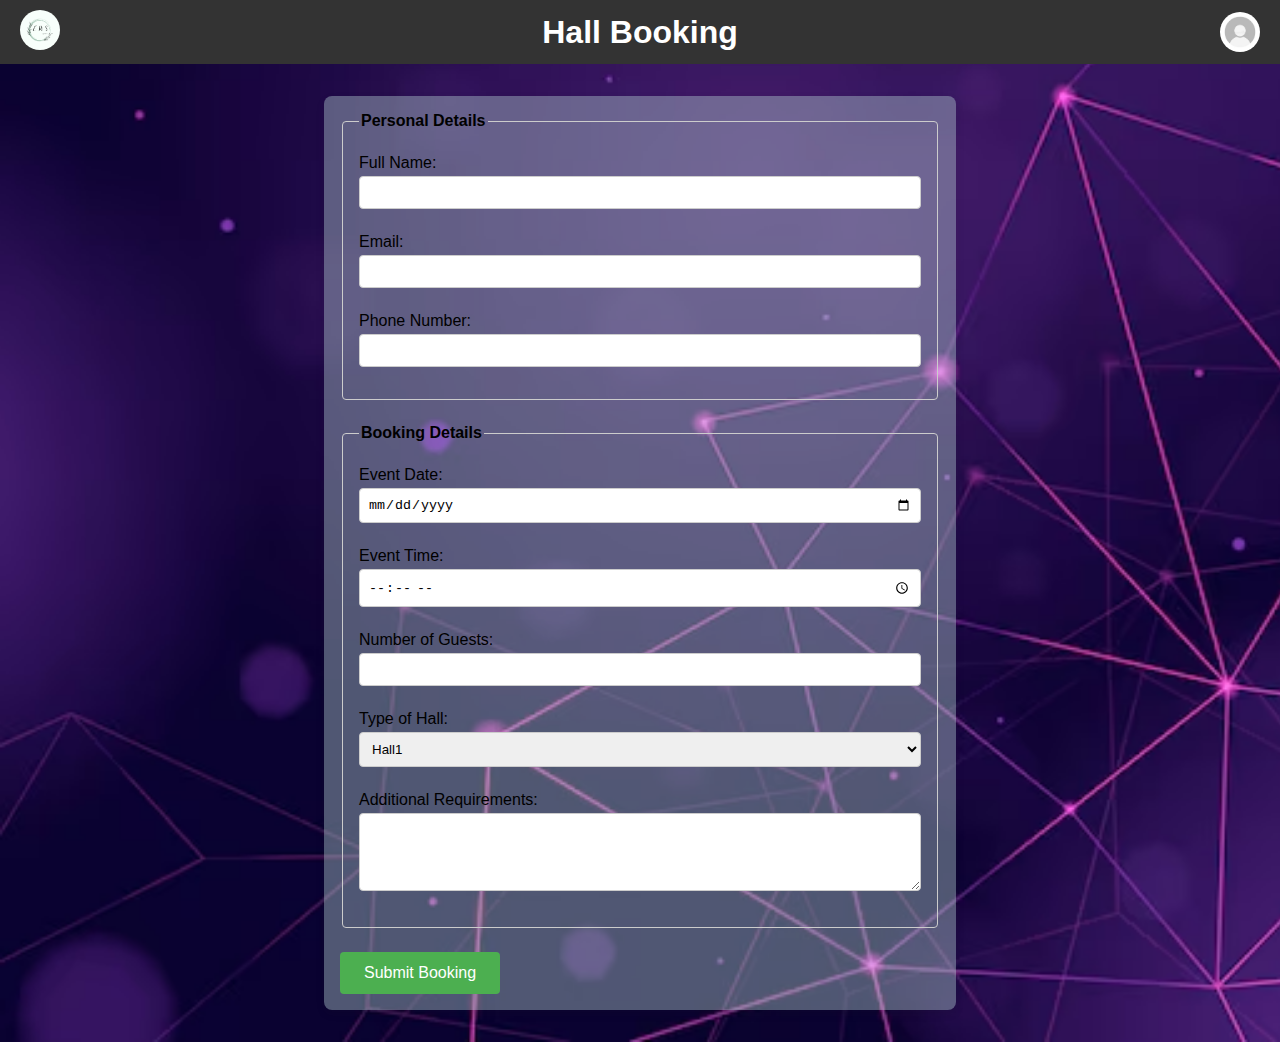
<file: Hallbook/index.html>
<!DOCTYPE html>
<html lang="en">
<head>
    <meta charset="UTF-8">
    <meta name="viewport" content="width=device-width, initial-scale=1.0">
    <title>Hall Booking</title>
    <link rel="stylesheet" href="style.css">
</head>
<body>
    <header>
        <a href="/Homepage/"  target="_blank"><img src="/img/logo.png" alt="logo" h></a>
        <h1>Hall Booking</h1>
        <img src="/img/image.png" alt="user-logo">
    </header>

    <main>
        <form action="/submit-booking" method="POST">
            <fieldset>
                <legend>Personal Details</legend>

                <label for="name">Full Name:</label>
                <input type="text" id="name" name="name" required>

                <label for="email">Email:</label>
                <input type="email" id="email" name="email" required>

                <label for="phone">Phone Number:</label>
                <input type="tel" id="phone" name="phone" required>
            </fieldset>

            <fieldset>
                <legend>Booking Details</legend>

                <label for="date">Event Date:</label>
                <input type="date" id="date" name="date" required>

                <label for="time">Event Time:</label>
                <input type="time" id="time" name="time" required>

                <label for="guests">Number of Guests:</label>
                <input type="number" id="guests" name="guests" min="1" required>

                <label for="hall-type">Type of Hall:</label>
                <select id="hall-type" name="hall-type" required>
                    <option value="Hall1"> Hall1</option>
                    <option value="Hall2">Hall2</option>
                    <option value="Hall3">Hall3</option>
                    <option value="Hall4">Hall4</option>
                </select>

                <label for="additional-requirements">Additional Requirements:</label>
                <textarea id="additional-requirements" name="additional-requirements" rows="4"></textarea>
            </fieldset>

            <button type="submit">Submit Booking</button>
        </form>
    </main>
</body>
</html>
</file>
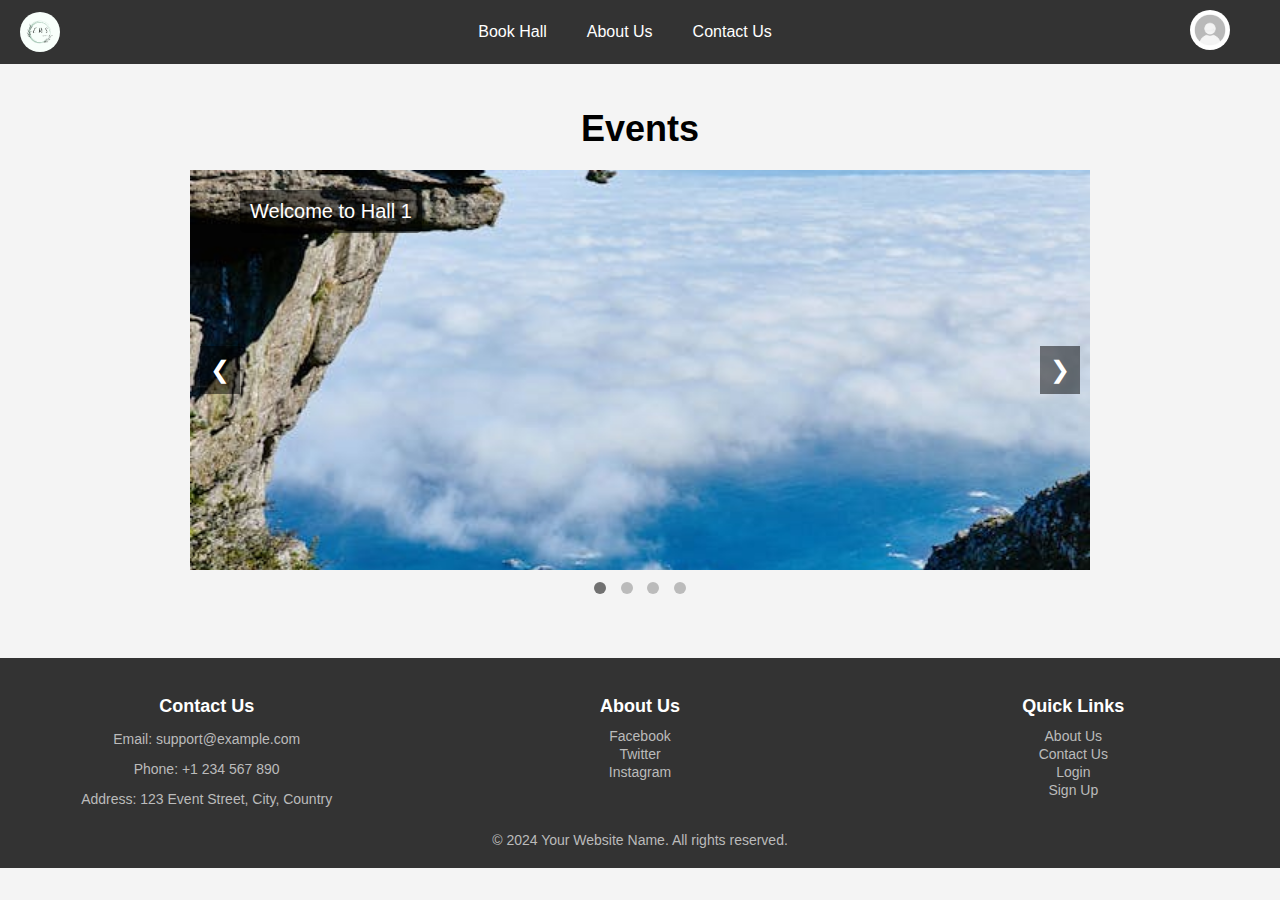
<file: Homepage/index.html>
<!DOCTYPE html>
<html lang="en">
<head>
    <meta charset="UTF-8">
    <meta name="viewport" content="width=device-width, initial-scale=1.0">
    <title>Document</title>
    <link rel="stylesheet" href="style.css">
</head>
<body>
    <header>
        <img src="/img/logo.png" alt="logo">
        <nav>
            <ul>
                <li><a href="/Hallbook/index.html">Book Hall</a></li>
                <li><a href="#about">About Us</a></li>
                <li><a href="#contact">Contact Us</a></li>
            </ul>
        </nav>
        <nav>
        <ul>
            <li class="dropdown-image">
                <img src="/img/image.png" alt="user-logo">
                <div class="dropdown-menu">
                    <a href="/Login/index.html">Login</a>
                    <a href="/Signup/index.html">SignUp</a>
                </div>
            </li>
        </ul>
        </nav>
    </header>
    <main>
        <h1>Events</h1>
        <div class="slider">
            <div class="slides">
                <div class="image-container">
                    <img src="/img/hall1.jpeg" alt="Hall 1">
                    <div class="text-overlay">Welcome to Hall 1</div>
                </div>
                <div class="image-container">
                    <img src="/img/hall2.jpg" alt="Hall 2">
                    <div class="text-overlay">Welcome to Hall 2</div>
                </div>
                <div class="image-container">
                    <img src="/img/hall3.jpg" alt="Hall 3">
                    <div class="text-overlay">Welcome to Hall 3</div>
                </div>
                <div class="image-container">
                    <img src="/img/hall4.jpg" alt="Hall 4">
                    <div class="text-overlay">Welcome to Hall 4</div>
                </div>
            </div>
            <button class="prev">&#10094;</button>
            <button class="next">&#10095;</button>
        </div>
        <div class="dots">
            <span class="dot active"></span>
            <span class="dot"></span>
            <span class="dot"></span>
            <span class="dot"></span>
        </div>
    </main>
    <footer>
        <div class="footer-container">
            <div class="footer-section">
                <section id="contact">
                    <h3>Contact Us</h3>
                    <p>Email: support@example.com</p>
                    <p>Phone: +1 234 567 890</p>
                    <p>Address: 123 Event Street, City, Country</p>
                </section>   
            </div>
            <div class="footer-section">
                <section id="about">
                    <h3>About Us</h3>
                    <a href="https://www.facebook.com" target="_blank">Facebook</a><br>
                    <a href="https://www.twitter.com" target="_blank">Twitter</a><br>
                    <a href="https://www.instagram.com" target="_blank">Instagram</a><br>
                </section>    
            </div>
            <div class="footer-section">
                <h3>Quick Links</h3>
                <a href="#about">About Us</a><br>
                <a href="#contact">Contact Us</a><br>
                <a href="/Login/index.html">Login</a><br>
                <a href="/Signup/index.html">Sign Up</a>
            </div>
        </div>
        <div class="footer-bottom">
            <p>&copy; 2024 Your Website Name. All rights reserved.</p>
        </div>
    </footer>
    <script src="script.js"></script>
</body>
</html>
</file>
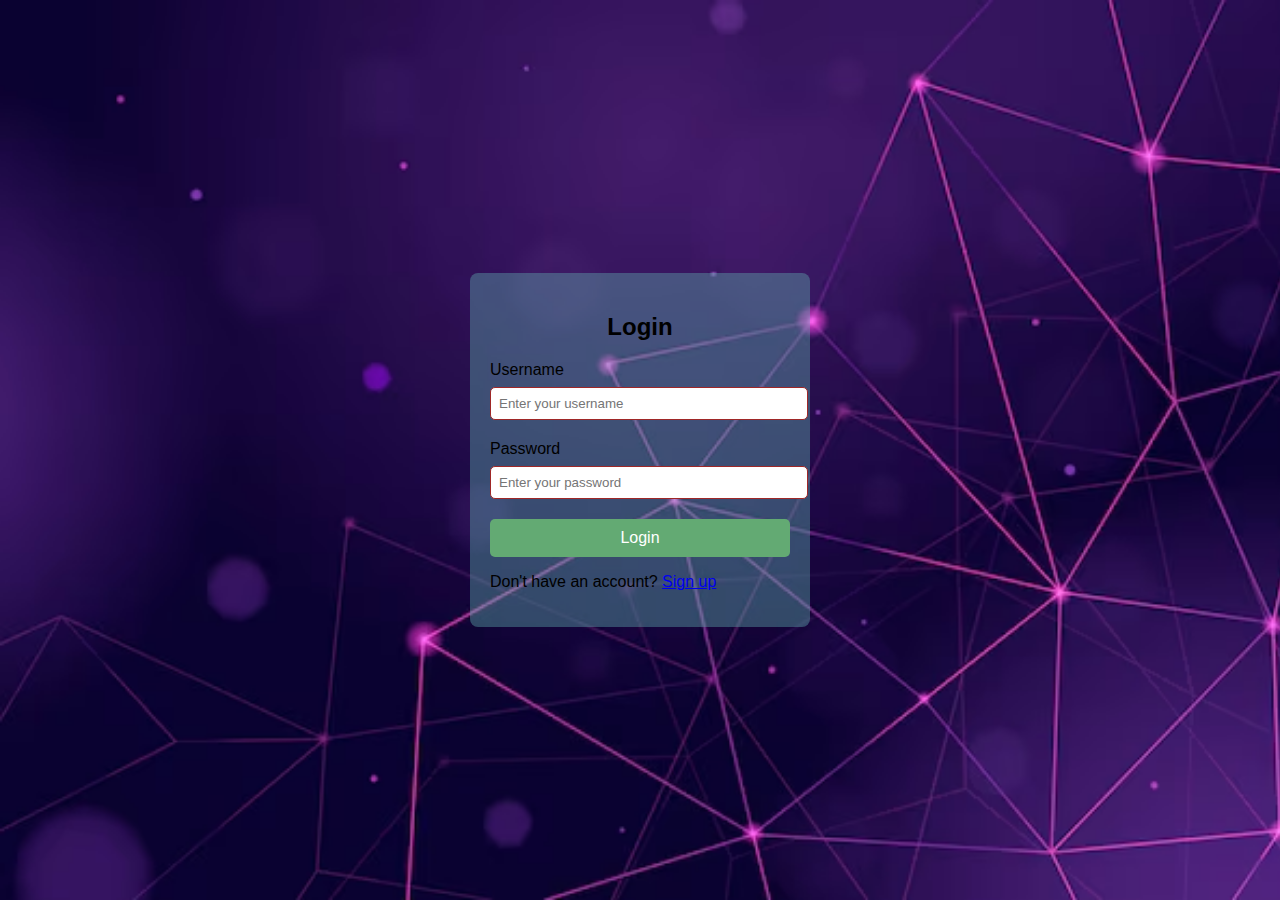
<file: Login/index.html>
<!DOCTYPE html>
<html>
    <head>
        <meta charset="UTF-8">
        <meta name="viewport" content="width=device-width, initial-scale=1.0">
        <title>Login Page</title>
        <link rel="stylesheet" href="style.css">
    </head>
    <body>
        <div class="login-container">
            <h2>Login</h2>
            <form action="/login" method="post">
              <div class="form-group">
                <label for="username">Username</label>
                <input type="text" id="username" name="username" placeholder="Enter your username" required>
              </div>
              <div class="form-group">
                <label for="password">Password</label>
                <input type="password" id="password" name="password" placeholder="Enter your password" required>
              </div>
              <button type="submit" class="login-button">Login</button>
            </form>
            <div class="footer">
              <p>Don't have an account? <a href="/Signup/">Sign up</a></p>
            </div>
          </div>
    </body>
</html>
</file>
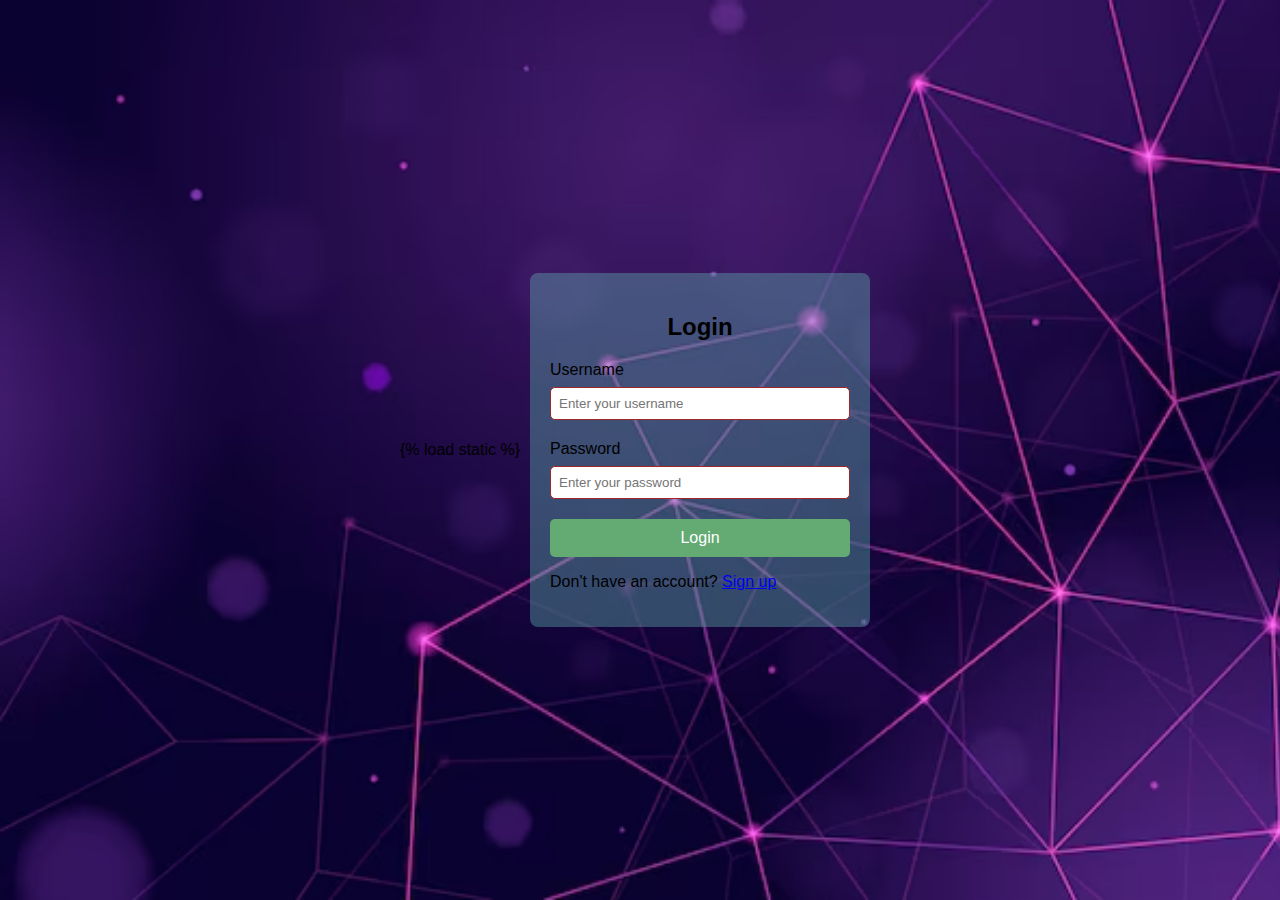
<file: project/projectname/myapp/templates/Login/index.html>
{% load static %}
<!DOCTYPE html>
<html>
    <head>
        <meta charset="UTF-8">
        <meta name="viewport" content="width=device-width, initial-scale=1.0">
        <title>Login Page</title>
        <link rel="stylesheet" href="../../static/css/style1.css">
    </head>
    <body>
        <div class="login-container">
            <h2>Login</h2>
            <form action="../login/index.html" method="post">
              <div class="form-group">
                <label for="username">Username</label>
                <input type="text" id="username" name="username" placeholder="Enter your username" required>
              </div>
              <div class="form-group">
                <label for="password">Password</label>
                <input type="password" id="password" name="password" placeholder="Enter your password" required>
              </div>
              <button type="submit" class="login-button">Login</button>
            </form>
            <div class="footer">
              <p>Don't have an account? <a href="../Signup/index.html">Sign up</a></p>
            </div>
          </div>
    </body>
</html>
</file>
<file: Hallbook/style.css>
/* styles.css */
body {
    font-family: Arial, sans-serif;
    margin: 0;
    padding: 0;
    background-image: url("/img/back-login.avif");
    background-repeat: repeat;
    background-size: cover;
    color: #333;
}

header {
    background-color: #333;
    color: white;
    padding: 10px 20px;
    display: flex;
    justify-content: space-between;
    align-items: center;
}

header img {
    height: 40px;
    border-radius: 50%;
}
header h1 {
    margin: 0;
    font-size: 2rem;
}

main {
    margin: 2rem auto;
    padding: 1rem;
    max-width: 600px;
    background-color: rgba(184, 214, 214, 0.4);
    border-radius: 8px;
    box-shadow: 0 4px 8px rgba(26, 25, 25, 0.1);
    color: black;
}

fieldset {
    border: 1px solid #ccc;
    border-radius: 4px;
    margin-bottom: 1.5rem;
    padding: 1rem;
}

legend {
    font-weight: bold;
}

label {
    display: block;
    margin: 0.5rem 0 0.25rem;
}

input, select, textarea {
    width: 100%;
    padding: 0.5rem;
    margin-bottom: 1rem;
    border: 1px solid #ccc;
    border-radius: 4px;
    box-sizing: border-box;
}

button {
    background-color: #4CAF50;
    color: white;
    border: none;
    padding: 0.75rem 1.5rem;
    font-size: 1rem;
    border-radius: 4px;
    cursor: pointer;
}

button:hover {
    background-color: #45a049;
}
</file>
<file: Homepage/style.css>
/* General styles */ 
body {
    font-family: Arial, sans-serif;
    margin: 0;
    padding: 0;
    background-color: #f4f4f4;
}

header {
    background-color: #333;
    color: white;
    padding: 10px 20px;
    display: flex;
    justify-content: space-between;
    align-items: center;
}

header img {
    height: 40px;
    border-radius: 50%;
}

nav ul {
    list-style-type: none;
    margin: 0;
    padding: 0;
    display: flex;
    gap: 20px;
}

nav a {
    text-decoration: none;
    color: white;
    font-size: 16px;
    padding: 5px 10px;
    border-radius: 5px;
    transition: background-color 0.3s ease;
}
nav a:hover {
    background-color: #8f2424;
}
.dropdown-menu {
    display: none;
    position: absolute;
    background-color: #333;
    padding: 10px;
    border-radius: 5px;
    top: 100%;
    left: 0;
    z-index: 1000;
}

.dropdown:hover .dropdown-menu {
    display: block;
}

.dropdown-menu a {
    display: block;
    padding: 5px 10px;
}

.dropdown-image {
    position: relative;
    margin-right: 30px;
}

.dropdown-image:hover .dropdown-menu {
    display: block;
}

.dropdown-image img {
    width: 40px;
    height: 40px;
    border-radius: 50%;
}

/* Main section */
main {
    padding: 20px;
}

h1 {
    text-align: center;
    font-size: 36px;
    margin-bottom: 20px;
}

/* Slider styles */
.slider {
    position: relative;
    width: 100%;  /* Make the slider responsive to screen size */
    max-width: 900px; /* Set a maximum width for the slider */
    margin: 0 auto;
    overflow: hidden;
}

.slides {
    display: flex;
    transition: transform 0.5s ease-out;
}

.image-container {
    position: relative;
    min-width: 100%;
    height: 400px;  /* Set a fixed height for all slides */
}

.image-container img {
    width: 100%;
    height: 100%;  /* Ensure images fill the height of the container */
    object-fit: cover;  /* Make sure the images cover the entire container without distorting */
}

.text-overlay {
    position: absolute;
    text-align: center;
    top: 20px;
    left: 50px;
    background-color: rgba(0, 0, 0, 0.5);
    color: white;
    font-size: 20px;
    padding: 10px;
    border-radius: 5px;
}

.prev,
.next {
    position: absolute;
    top: 50%;
    transform: translateY(-50%);
    background-color: rgba(0, 0, 0, 0.5);
    color: white;
    border: none;
    padding: 10px;
    cursor: pointer;
    font-size: 24px;
    z-index: 10;
}

.prev {
    left: 10px;
}

.next {
    right: 10px;
}

.dots {
    text-align: center;
    margin-top: 10px;
}

.dot {
    display: inline-block;
    width: 12px;
    height: 12px;
    border-radius: 50%;
    background-color: #bbb;
    margin: 0 5px;
    cursor: pointer;
}

.dot.active {
    background-color: #717171;
}

/* Responsive design */
@media (max-width: 768px) {
    header {
        flex-direction: column;
        text-align: center;
    }

    nav ul {
        flex-direction: column;
        gap: 10px;
        padding-top: 10px;
    }

    .slider {
        width: 100%;
        max-width: 100%; /* Ensure it takes full width on smaller screens */
    }

    .image-container {
        height: 300px; /* Adjust the height for smaller screens */
    }

    .text-overlay {
        font-size: 16px; /* Reduce font size for smaller screens */
        padding: 8px;
    }

    .footer-container {
        flex-direction: column;
        align-items: center;
    }

    .footer-section {
        width: 100%;
        text-align: center;
    }
}

/* Footer styles */
footer {
    background-color: #333;
    color: white;
    padding: 20px 0;
    margin-top: 40px;
}

.footer-container {
    display: flex;
    justify-content: space-between;
    gap: 20px;
}

.footer-section {
    width: 50%;
    text-align: center;
}

.footer-section h3 {
    font-size: 18px;
    margin-bottom: 10px;
}

.footer-section p,
.footer-section a {
    font-size: 14px;
    color: #bbb;
    text-decoration: none;
    margin-bottom: 5px;
}

.footer-section a:hover {
    color: white;
}

.footer-bottom {
    text-align: center;
    margin-top: 20px;
    font-size: 14px;
    color: #bbb;
}

.footer-bottom p {
    margin: 0;
}
</file>
<file: Login/style.css>
body {
    font-family: Arial, sans-serif;
    background-image: url('/img/back-login.avif');
    background-repeat: repeat;
    background-size: cover;
    display: flex;
    justify-content: center;
    align-items: center;
    height: 100vh;
    margin: 0;
  }
  .login-container{
    background-color: rgb(97, 177, 177,0.4);
    padding: 20px;
    margin: 10px;
    border-radius: 20px;
    width: 300px;
    border-radius: 8px;
  }
  .login-container h2{
    text-align: center;
    margin-bottom: 20px;
  }
.form-group{
    margin-bottom: 20px;
}
.form-group label{
    display: block;
    margin-top: 20px;
}
.form-group input {
    width: 100%;
    padding: 8px;
    border: 1px solid #9f2727;
    border-radius: 5px;
    margin-top: 8px;
  }
  .login-button {
    width: 100%;
    padding: 10px;
    background-color: #63aa73;
    color: white;
    border: none;
    border-radius: 5px;
    cursor: pointer;
    font-size: 16px;
  }
  .login-button:hover{
    background-color: #9f2727;
  }
  .form-group input:focus {
    border-color: #63aa73;
    box-shadow: 0 0 5px #63aa73;
    outline: none;
  }  
  @media (max-width: 480px) {
    .login-container {
      width: 90%;
    }
  }
</file>
<file: project/projectname/myapp/static/css/style1.css>
body {
    font-family: Arial, sans-serif;
    background-image: url('/img/back-login.avif');
    background-repeat: repeat;
    background-size: cover;
    display: flex;
    justify-content: center;
    align-items: center;
    height: 100vh;
    margin: 0;
  }
  .login-container{
    background-color: rgb(97, 177, 177,0.4);
    padding: 20px;
    margin: 10px;
    border-radius: 20px;
    width: 300px;
    border-radius: 8px;
  }
  .login-container h2{
    text-align: center;
    margin-bottom: 20px;
  }
.form-group{
    margin-bottom: 20px;
}
.form-group label{
    display: block;
    margin-top: 20px;
}
.form-group input {
    width: 100%;
    padding: 8px;
    border: 1px solid #9f2727;
    border-radius: 5px;
    margin-top: 8px;
  }
  .login-button {
    width: 100%;
    padding: 10px;
    background-color: #63aa73;
    color: white;
    border: none;
    border-radius: 5px;
    cursor: pointer;
    font-size: 16px;
  }
  .login-button:hover{
    background-color: #9f2727;
  }
  .form-group input:focus {
    border-color: #63aa73;
    box-shadow: 0 0 5px #63aa73;
    outline: none;
  }  
  @media (max-width: 480px) {
    .login-container {
      width: 90%;
    }
  }
</file>
